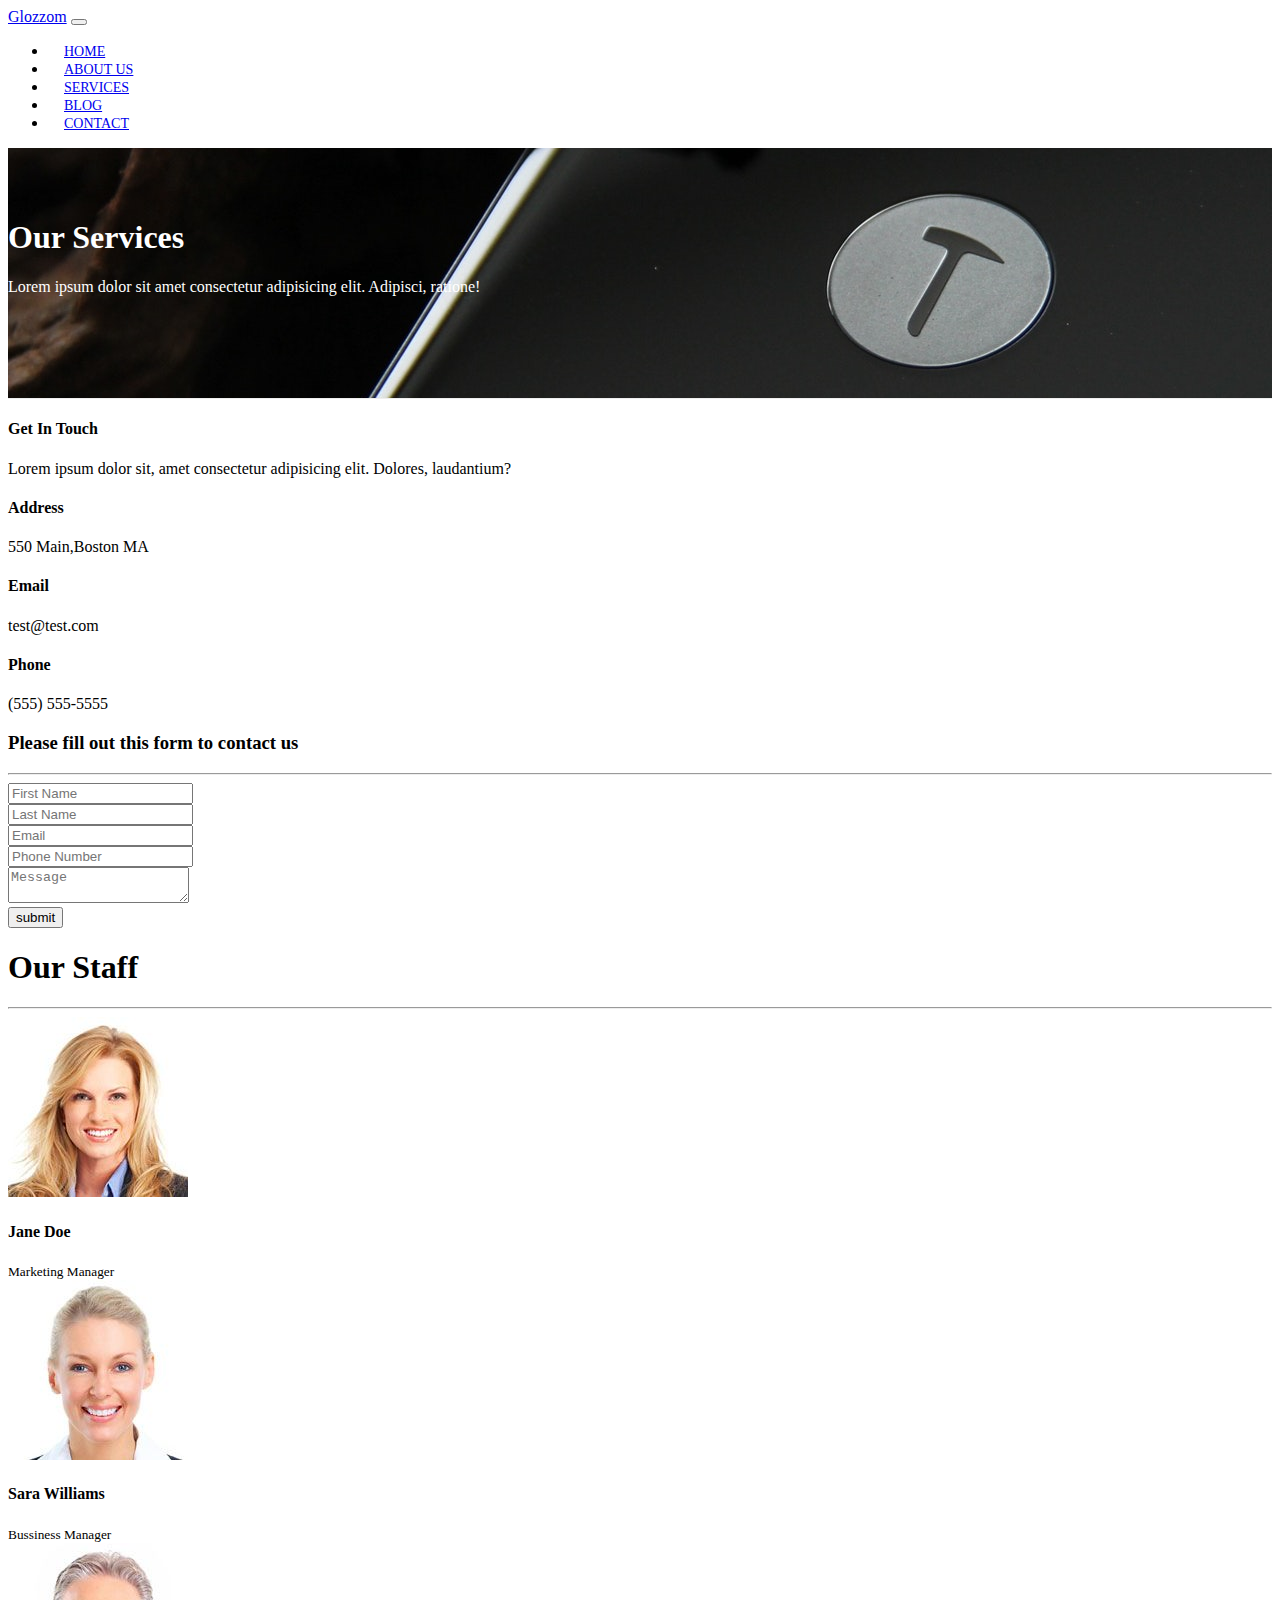
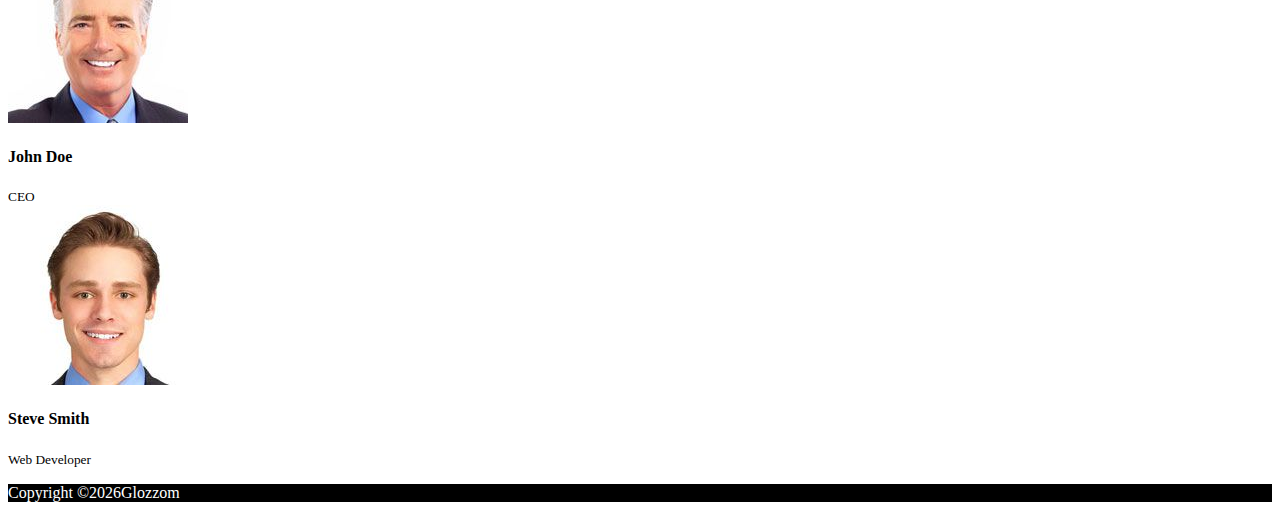
<file: contact.html>
<!DOCTYPE html>
<html lang="en">

<head>
  <meta charset="UTF-8">
  <meta name="viewport" content="width=device-width, initial-scale=1.0">
  <meta http-equiv="X-UA-Compatible" content="ie=edge">
  <link rel="stylesheet" href="https://use.fontawesome.com/releases/v5.0.13/css/all.css" integrity="sha384-DNOHZ68U8hZfKXOrtjWvjxusGo9WQnrNx2sqG0tfsghAvtVlRW3tvkXWZh58N9jp"
    crossorigin="anonymous">
  <link rel="stylesheet" href="https://stackpath.bootstrapcdn.com/bootstrap/4.1.1/css/bootstrap.min.css" integrity="sha384-WskhaSGFgHYWDcbwN70/dfYBj47jz9qbsMId/iRN3ewGhXQFZCSftd1LZCfmhktB"
    crossorigin="anonymous">
  <link rel="stylesheet" href="css/style.css">
  <title>Glozzom</title>
</head>

<body>
  <!-- START HERE -->
  <nav class="navbar navbar-expand-sm navbar-dark bg-dark">
    <div class="container">
      <a href="index.html" class="navbar-brand">Glozzom</a>
      <button class="navbar-toggler" data-toggle="collapse"data-target="#navbarCollapse">
        <span class="navbar-toggler-icon"></span>
      </button>
      <div class="collapse navbar-collapse" id="navbarCollapse">
        <ul class="navbar-nav ml-auto">
          <li class="navbar-item">
            <a href="index.html" class="nav-link">Home</a>
          </li>
          <li class="navbar-item">
            <a href="about.html" class="nav-link">About Us</a>
          </li>
          <li class="navbar-item">
            <a href="services.html" class="nav-link">Services</a>
          </li>
          <li class="navbar-item">
            <a href="blog.html" class="nav-link">Blog</a>
          </li>
          <li class="navbar-item  active">
            <a href="contact.html" class="nav-link">Contact</a>
          </li>
        </ul>
      </div>
    </div>
  </nav>
  <!-- PAGE HEADER -->
  <header id="page-header">
    <div class="container">
      <div class="row">
        <div class="col-md-6 m-auto text-center">
          <h1>Our Services</h1>
          <p>Lorem ipsum dolor sit amet consectetur adipisicing elit. Adipisci, ratione!</p>
        </div>
      </div>
    </div>
  </header>

  <!-- CONTACT SECTION -->
  <section id="contact" class="py-3">
      <div class="container">
          <div class="row">
              <div class="col-md-4">
                  <div class="card p-4">
                      <div class="card-body">
                        <h4>Get In Touch</h4>
                        <p>Lorem ipsum dolor sit, amet consectetur adipisicing elit. Dolores, laudantium?</p>
                        <h4>Address</h4>
                        <p>550 Main,Boston MA</p>
                        <h4>Email</h4>
                        <p>test@test.com</p> 
                        <h4>Phone</h4>
                        <p>(555) 555-5555</p> 
                      </div>
                  </div>
              </div>
              <div class="col-md-8">
                <div class="card p-4">
                    <div class="card-body">
                        <h3 class="text-center">Please fill out this form to contact us</h3>
                        <hr>
                        <div class="row">
                            <div class="col-md-6">
                                <div class="form-group">
                                    <input type="text" class="form-control" placeholder="First Name">
                                </div>
                            </div>
                            <div class="col-md-6">
                                <div class="form-group">
                                    <input type="text" class="form-control" placeholder="Last Name">
                                </div>
                            </div>
                            <div class="col-md-6">
                                <div class="form-group">
                                    <input type="email" class="form-control" placeholder="Email">
                                </div>
                            </div>
                            <div class="col-md-6">
                                <div class="form-group">
                                    <input type="text" class="form-control" placeholder="Phone Number">
                                </div>
                            </div>
                        </div>
                        <div class="row">
                            <div class="col-md-12">
                                <div class="form-group">
                                    <textarea class="form-control" placeholder="Message"></textarea>
                                </div>
                            </div>
                            <div class="col-md-12">
                                <div class="form-group">
                                    <input type="submit" value="submit" class="btn btn-outline-danger btn-block">
                                </div>
                            </div>
                        </div>
                    </div>
                </div>
              </div>
          </div>
      </div>
  </section>
  <!-- STAFF -->
  <section id="staff" class="py-5 text-center bg-dark text-white">
      <div class="container">
          <h1>Our Staff</h1>
          <hr>
          <div class="row">
              <div class="col-md-3">
                  <img src="img/person1.jpg" alt="" class="img-fluid rounded-circle mb-2">
                  <h4>Jane Doe</h4>
                  <small>Marketing Manager</small>
              </div>
              <div class="col-md-3">
                  <img src="img/person2.jpg" alt="" class="img-fluid rounded-circle mb-2">
                  <h4>Sara Williams</h4>
                  <small>Bussiness Manager</small>
              </div>
              <div class="col-md-3">
                  <img src="img/person3.jpg" alt="" class="img-fluid rounded-circle mb-2">
                  <h4>John Doe</h4>
                  <small>CEO</small>
              </div>
              <div class="col-md-3">
                  <img src="img/person4.jpg" alt="" class="img-fluid rounded-circle mb-2">
                  <h4>Steve Smith</h4>
                  <small>Web Developer</small>
              </div>
          </div>
      </div>
  </section>


  
  <footer id="main-footer" class="text-center p-4">
    <div class="container">
      <div class="row">
        <div class="col">
          <p>Copyright &copy;<span id="year"></span>Glozzom</p>
        </div>
      </div>
    </div>
  </footer>
  
  
 




  <script src="http://code.jquery.com/jquery-3.3.1.min.js" integrity="sha256-FgpCb/KJQlLNfOu91ta32o/NMZxltwRo8QtmkMRdAu8="
    crossorigin="anonymous"></script>
  <script src="https://cdnjs.cloudflare.com/ajax/libs/popper.js/1.14.3/umd/popper.min.js" integrity="sha384-ZMP7rVo3mIykV+2+9J3UJ46jBk0WLaUAdn689aCwoqbBJiSnjAK/l8WvCWPIPm49"
    crossorigin="anonymous"></script>
  <script src="https://stackpath.bootstrapcdn.com/bootstrap/4.1.1/js/bootstrap.min.js" integrity="sha384-smHYKdLADwkXOn1EmN1qk/HfnUcbVRZyYmZ4qpPea6sjB/pTJ0euyQp0Mk8ck+5T"
    crossorigin="anonymous"></script>
    

  <script>
    // Get the current year for the copyright
    $('#year').text(new Date().getFullYear());
    $('.carousel').carousel({
      interval:6000,
      pause:'hover'
    });
  </script>
</body>
</html>
</file>
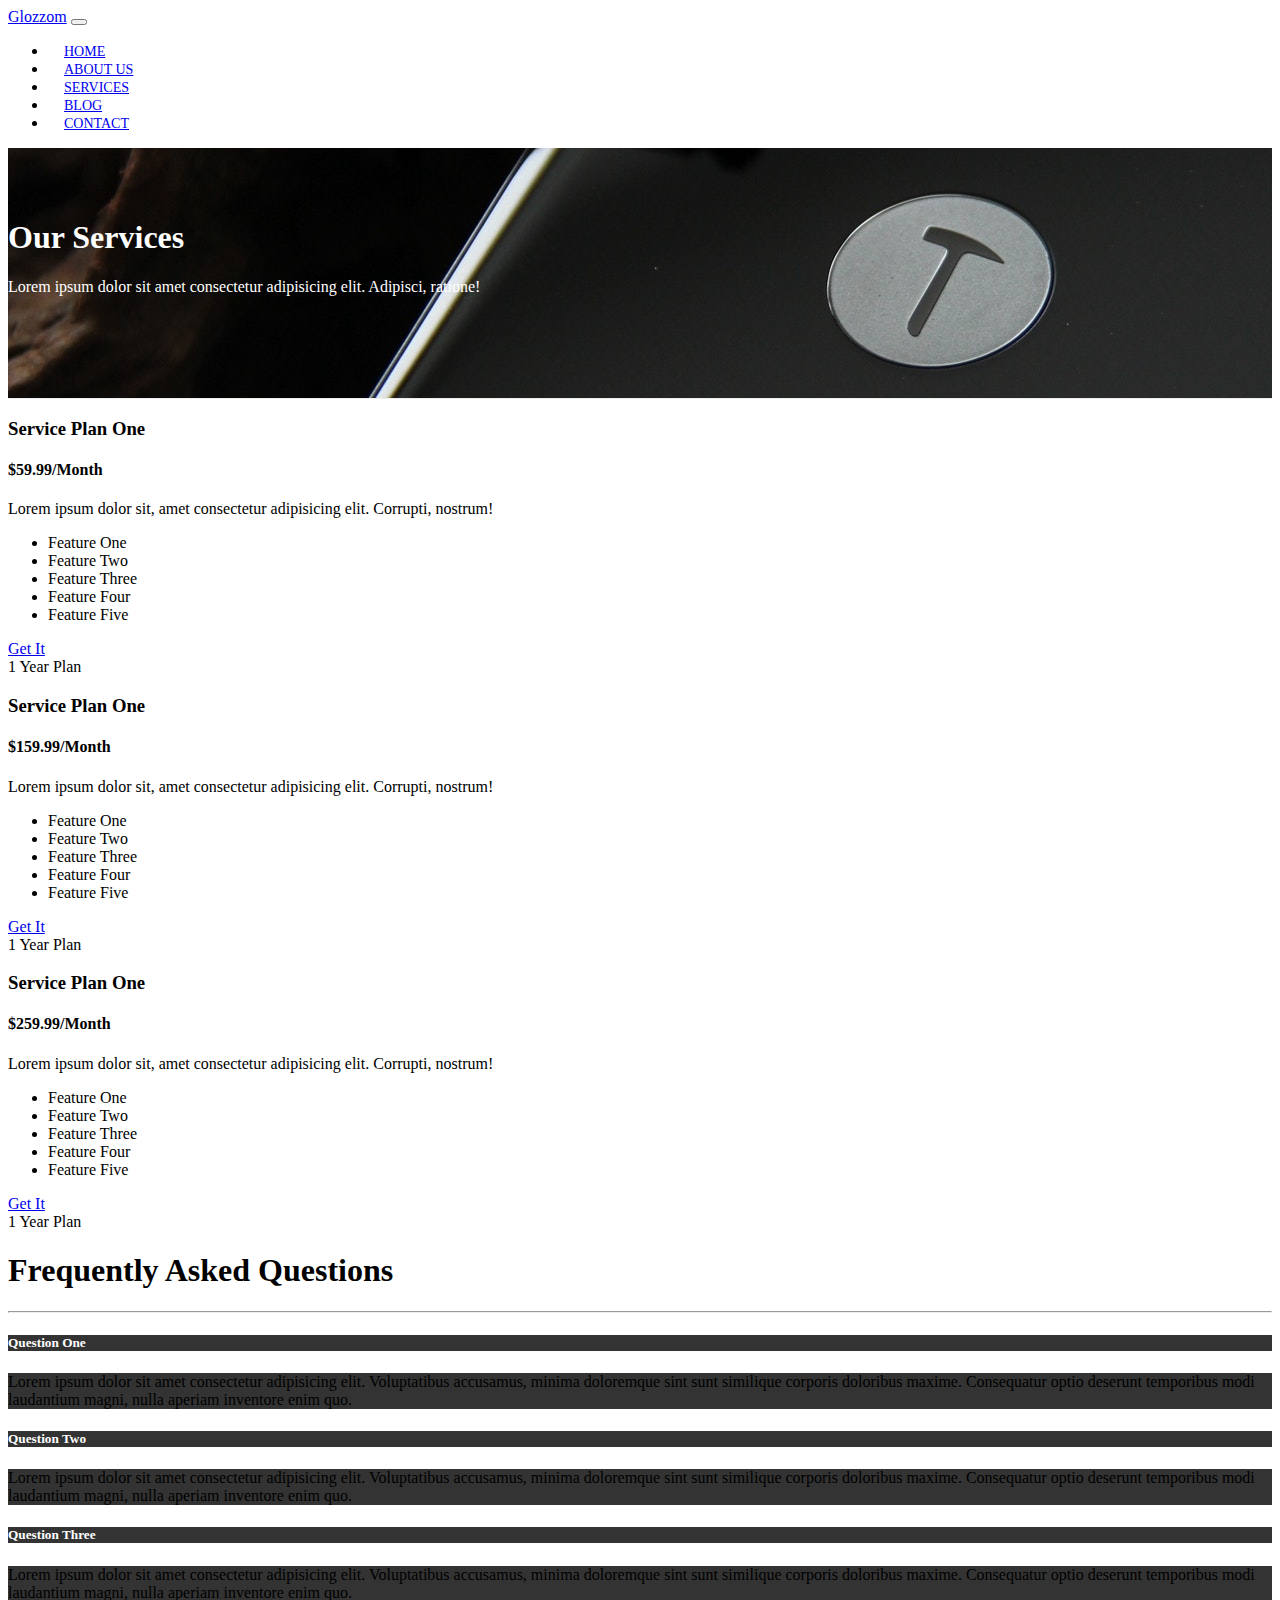
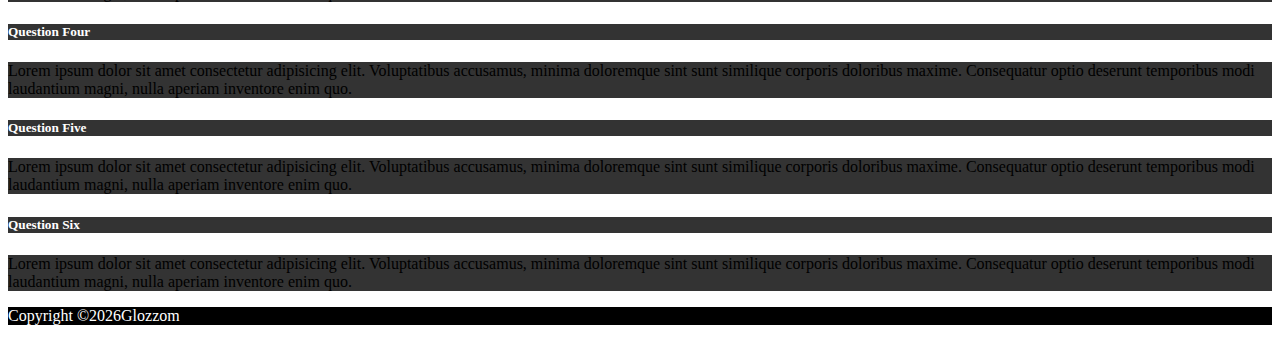
<file: services.html>
<!DOCTYPE html>
<html lang="en">

<head>
  <meta charset="UTF-8">
  <meta name="viewport" content="width=device-width, initial-scale=1.0">
  <meta http-equiv="X-UA-Compatible" content="ie=edge">
  <link rel="stylesheet" href="https://use.fontawesome.com/releases/v5.0.13/css/all.css" integrity="sha384-DNOHZ68U8hZfKXOrtjWvjxusGo9WQnrNx2sqG0tfsghAvtVlRW3tvkXWZh58N9jp"
    crossorigin="anonymous">
  <link rel="stylesheet" href="https://stackpath.bootstrapcdn.com/bootstrap/4.1.1/css/bootstrap.min.css" integrity="sha384-WskhaSGFgHYWDcbwN70/dfYBj47jz9qbsMId/iRN3ewGhXQFZCSftd1LZCfmhktB"
    crossorigin="anonymous">
  <link rel="stylesheet" href="css/style.css">
  <title>Glozzom</title>
</head>

<body>
  <!-- START HERE -->
  <nav class="navbar navbar-expand-sm navbar-dark bg-dark">
    <div class="container">
      <a href="index.html" class="navbar-brand">Glozzom</a>
      <button class="navbar-toggler" data-toggle="collapse"data-target="#navbarCollapse">
        <span class="navbar-toggler-icon"></span>
      </button>
      <div class="collapse navbar-collapse" id="navbarCollapse">
        <ul class="navbar-nav ml-auto">
          <li class="navbar-item">
            <a href="index.html" class="nav-link">Home</a>
          </li>
          <li class="navbar-item">
            <a href="about.html" class="nav-link">About Us</a>
          </li>
          <li class="navbar-item active">
            <a href="services.html" class="nav-link">Services</a>
          </li>
          <li class="navbar-item">
            <a href="blog.html" class="nav-link">Blog</a>
          </li>
          <li class="navbar-item">
            <a href="contact.html" class="nav-link">Contact</a>
          </li>
        </ul>
      </div>
    </div>
  </nav>
  <!-- PAGE HEADER -->
  <header id="page-header">
    <div class="container">
      <div class="row">
        <div class="col-md-6 m-auto text-center">
          <h1>Our Services</h1>
          <p>Lorem ipsum dolor sit amet consectetur adipisicing elit. Adipisci, ratione!</p>
        </div>
      </div>
    </div>
  </header>

  <!-- SERVICES SECTION -->
  <section id="services" class="py-5">
    <div class="container">
      <div class="row">
        <div class="col-md-4">
          <div class="card text-center">
            <div class="card-header bg-dark text-white">
              <h3>Service Plan One</h3>
            </div>
            <div class="card-body">
              <h4 class="card-title">$59.99/Month</h4>
              <p class="card-text">Lorem ipsum dolor sit, amet consectetur adipisicing elit. Corrupti, nostrum!</p>
              <ul class="list-group">
                <li class="list-group-item">
                  <i class="fas fa-check"></i>Feature One
                </li>
                <li class="list-group-item">
                  <i class="fas fa-check"></i>Feature Two
                </li>
                <li class="list-group-item">
                  <i class="fas fa-check"></i>Feature Three
                </li>
                <li class="list-group-item">
                  <i class="fas fa-check"></i>Feature Four
                </li>
                <li class="list-group-item">
                  <i class="fas fa-check"></i>Feature Five
                </li>
              </ul>
              <a href="#" class="btn btn-danger btn-block mt-2">Get It</a>
            </div>
            <div class="card-footer text-muted">
              1 Year Plan
            </div>
          </div>
        </div>
        <div class="col-md-4">
          <div class="card text-center">
            <div class="card-header bg-dark text-white">
              <h3>Service Plan One</h3>
            </div>
            <div class="card-body">
              <h4 class="card-title">$159.99/Month</h4>
              <p class="card-text">Lorem ipsum dolor sit, amet consectetur adipisicing elit. Corrupti, nostrum!</p>
              <ul class="list-group">
                <li class="list-group-item">
                  <i class="fas fa-check"></i>Feature One
                </li>
                <li class="list-group-item">
                  <i class="fas fa-check"></i>Feature Two
                </li>
                <li class="list-group-item">
                  <i class="fas fa-check"></i>Feature Three
                </li>
                <li class="list-group-item">
                  <i class="fas fa-check"></i>Feature Four
                </li>
                <li class="list-group-item">
                  <i class="fas fa-check"></i>Feature Five
                </li>
              </ul>
              <a href="#" class="btn btn-danger btn-block mt-2">Get It</a>
            </div>
            <div class="card-footer text-muted">
              1 Year Plan
            </div>
          </div>
        </div>
        <div class="col-md-4">
          <div class="card text-center">
            <div class="card-header bg-dark text-white">
              <h3>Service Plan One</h3>
            </div>
            <div class="card-body">
              <h4 class="card-title">$259.99/Month</h4>
              <p class="card-text">Lorem ipsum dolor sit, amet consectetur adipisicing elit. Corrupti, nostrum!</p>
              <ul class="list-group">
                <li class="list-group-item">
                  <i class="fas fa-check"></i>Feature One
                </li>
                <li class="list-group-item">
                  <i class="fas fa-check"></i>Feature Two
                </li>
                <li class="list-group-item">
                  <i class="fas fa-check"></i>Feature Three
                </li>
                <li class="list-group-item">
                  <i class="fas fa-check"></i>Feature Four
                </li>
                <li class="list-group-item">
                  <i class="fas fa-check"></i>Feature Five
                </li>
              </ul>
              <a href="#" class="btn btn-danger btn-block mt-2">Get It</a>
            </div>
            <div class="card-footer text-muted">
              1 Year Plan
            </div>
          </div>
        </div>
      </div>
    </div>
  </section>
  
  <!-- FAQ -->
  <section id="faq" class="p-5 bg-dark text-white">
    <div class="container">
      <h1 class="text-center">Frequently Asked Questions</h1>
      <!-- <hr> horizontal row -->
      <hr>
      <div class="row">
        <div class="col-md-6">
          <div class="accordion">
            <div class="card">
              <div class="card-header">
                <h5 class="mb-0">
                  <a href="#CollapseOne" data-toggle="collapse" data-parent="accordion">Question One</a>
                </h5>
              </div>
              <div id="CollapseOne" class="collapse">
                <div class="card-body">
                  Lorem ipsum dolor sit amet consectetur adipisicing elit. Voluptatibus accusamus, minima doloremque sint sunt similique corporis doloribus maxime. Consequatur optio deserunt temporibus modi laudantium magni, nulla aperiam inventore enim quo.
                </div>
              </div>
            </div>
            <div class="card">
              <div class="card-header">
                <h5 class="mb-0">
                  <a href="#CollapseTwo" data-toggle="collapse" data-parent="accordion">Question Two</a>
                </h5>
              </div>
              <div id="CollapseTwo" class="collapse">
                <div class="card-body">
                  Lorem ipsum dolor sit amet consectetur adipisicing elit. Voluptatibus accusamus, minima doloremque sint sunt similique corporis doloribus maxime. Consequatur optio deserunt temporibus modi laudantium magni, nulla aperiam inventore enim quo.
                </div>
              </div>
            </div>
            <div class="card">
              <div class="card-header">
                <h5 class="mb-0">
                  <a href="#CollapseThree" data-toggle="collapse" data-parent="accordion">Question Three</a>
                </h5>
              </div>
              <div id="CollapseThree" class="collapse">
                <div class="card-body">
                  Lorem ipsum dolor sit amet consectetur adipisicing elit. Voluptatibus accusamus, minima doloremque sint sunt similique corporis doloribus maxime. Consequatur optio deserunt temporibus modi laudantium magni, nulla aperiam inventore enim quo.
                </div>
              </div>
            </div>
          </div>
        </div>
        <div class="col-md-6">
          <div class="accordion">
            <div class="card">
              <div class="card-header">
                <h5 class="mb-0">
                  <a href="#CollapseFour" data-toggle="collapse" data-parent="accordion">Question Four</a>
                </h5>
              </div>
              <div id="CollapseFour" class="collapse">
                <div class="card-body">
                  Lorem ipsum dolor sit amet consectetur adipisicing elit. Voluptatibus accusamus, minima doloremque sint sunt similique corporis doloribus maxime. Consequatur optio deserunt temporibus modi laudantium magni, nulla aperiam inventore enim quo.
                </div>
              </div>
            </div>
            <div class="card">
              <div class="card-header">
                <h5 class="mb-0">
                  <a href="#CollapseFive" data-toggle="collapse" data-parent="accordion">Question Five</a>
                </h5>
              </div>
              <div id="CollapseFive" class="collapse">
                <div class="card-body">
                  Lorem ipsum dolor sit amet consectetur adipisicing elit. Voluptatibus accusamus, minima doloremque sint sunt similique corporis doloribus maxime. Consequatur optio deserunt temporibus modi laudantium magni, nulla aperiam inventore enim quo.
                </div>
              </div>
            </div>
            <div class="card">
              <div class="card-header">
                <h5 class="mb-0">
                  <a href="#CollapseSix" data-toggle="collapse" data-parent="accordion">Question Six</a>
                </h5>
              </div>
              <div id="CollapseSix" class="collapse">
                <div class="card-body">
                  Lorem ipsum dolor sit amet consectetur adipisicing elit. Voluptatibus accusamus, minima doloremque sint sunt similique corporis doloribus maxime. Consequatur optio deserunt temporibus modi laudantium magni, nulla aperiam inventore enim quo.
                </div>
              </div>
            </div>
          </div>
        </div>
      </div>
    </div>
  </section>




  <footer id="main-footer" class="text-center p-4">
    <div class="container">
      <div class="row">
        <div class="col">
          <p>Copyright &copy;<span id="year"></span>Glozzom</p>
        </div>
      </div>
    </div>
  </footer>
  
  
 




  <script src="http://code.jquery.com/jquery-3.3.1.min.js" integrity="sha256-FgpCb/KJQlLNfOu91ta32o/NMZxltwRo8QtmkMRdAu8="
    crossorigin="anonymous"></script>
  <script src="https://cdnjs.cloudflare.com/ajax/libs/popper.js/1.14.3/umd/popper.min.js" integrity="sha384-ZMP7rVo3mIykV+2+9J3UJ46jBk0WLaUAdn689aCwoqbBJiSnjAK/l8WvCWPIPm49"
    crossorigin="anonymous"></script>
  <script src="https://stackpath.bootstrapcdn.com/bootstrap/4.1.1/js/bootstrap.min.js" integrity="sha384-smHYKdLADwkXOn1EmN1qk/HfnUcbVRZyYmZ4qpPea6sjB/pTJ0euyQp0Mk8ck+5T"
    crossorigin="anonymous"></script>
    

  <script>
    // Get the current year for the copyright
    $('#year').text(new Date().getFullYear());
    $('.carousel').carousel({
      interval:6000,
      pause:'hover'
    });
  </script>
</body>
</html>
</file>
<file: css/style.css>
body{
    overflow-x: hidden;
}
.navbar .nav-link{
    font-size:14px;
    text-transform:uppercase;
    padding-left:1rem !important;
    padding-right:1rem !important;
}

.navbar .nav-item.active{
    border-left:#444 3px solid;
}
.carousel-item{
    height:450px;
}
.carousel-image-1{
    background:url('../img/image1.jpg');
    background-size:cover;
}
.carousel-image-2{
    background:url('../img/image2.jpg');
    background-size:cover;
}
.carousel-image-3{
    background:url('../img/image3.jpg');
    background-size:cover;
}
#home-heading{
    position:relative;
    min-height:200px;
    background:url('../img/lights.jpg');
    background-attachment:fixed;
    background-repeat:no-repeat;
    text-align:center;
    color:#fff;
}
.dark-overlay{
    position:absolute;
    top:0;
    left:0;
    width:100%;
    height:100%;
    background:rgba(0,0,0,0.8);
}
#video-play{
    position:relative;
    min-height:200px;
    background:url('../img/media.jpg');
    background-attachment:fixed;
    background-repeat:no-repeat;
    background-position:0 -300px;
    text-align:center;
    color:#fff;
}

#video-play a{
    color:#fff;
}
#page-header{
    height:200px;
    background:url('../img/image1.jpg');
    background-position:0 -360px;
    background-attachment:fixed;
    color:#fff;
    border-bottom:1px #eee solid;
    padding-top:50px;
}
.about-img{
    margin-top:-50px;
}

#faq .card{
    border:#444;
}
#faq a{
    color:#fff;
    text-decoration:none;
}
#faq .card-body,
#faq .card-header{
    background:#333;
}

#main-footer{
    background:#000;
    color:#fff;
}
</file>
